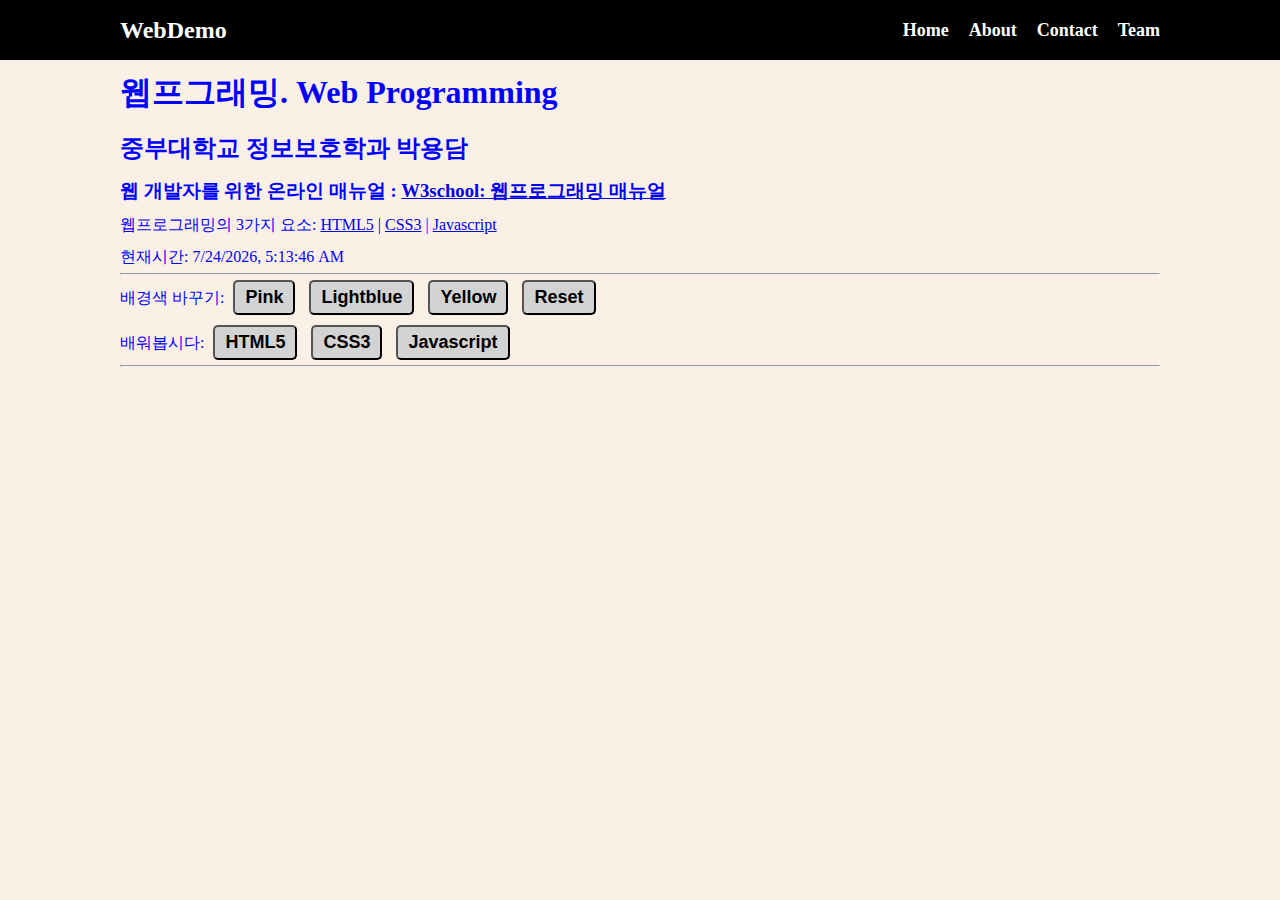
<file: index.html>
<!DOCTYPE html>
<html lang="en">
  <head>
    <meta charset="UTF-8" />
    <meta name="viewport" content="width=device-width, initial-scale=1.0" />
    <title>웹프로그래밍</title>
    <link rel="stylesheet" href="style.css" />
  </head>
  <body>
    <nav class="navbar">
      <div class="container">
        <div class="logo">WebDemo</div>
        <ul class="nav">
          <li><a href="index.html">Home</a></li>
          <li><a href="about.html">About</a></li>
          <li><a href="contact.html">Contact</a></li>
          <li><a href="team.html">Team</a></li>
        </ul>
      </div>
    </nav>

    <section class="main">
      <div class="container">
        <h1>웹프그래밍. Web Programming</h1>

        <h2>중부대학교 정보보호학과 박용담</h2>

        <h3>
          웹 개발자를 위한 온라인 매뉴얼 :
          <a href="https://w3school.com">W3school: 웹프로그래밍 매뉴얼</a>
        </h3>
        <p>
          웹프로그래밍의 3가지 요소:
          <a href="https://w3schools.com/html/default.asp">HTML5</a> |
          <a href="https://w3schools.com/css/default.asp">CSS3</a> |
          <a href="https://w3schools.com/Javascript/default.asp">Javascript</a>
        </p>
        <p>현재시간: <span id="time"></span></p>

        <hr />

        <p>
          배경색 바꾸기: <button onclick="pink()">Pink</button>
          <button onclick="lightblue()">Lightblue</button>
          <button onclick="yellow()">Yellow</button>
          <button onclick="reset()">Reset</button>
        </p>
        <p>
          배워봅시다:
          <button onmouseover="showhtml()" onmouseout="hide()">HTML5</button>
          <button onmouseover="showcss()" onmouseout="hide()">CSS3</button>
          <button onmouseover="showjs()" onmouseout="hide()">Javascript</button>
        </p>

        <hr />

        <div>
          <img id="fig" height="200px" />
          <p id="desc"></p>
        </div>
      </div>
    </section>
    <script src="main.js"></script>
  </body>
</html>
</file>
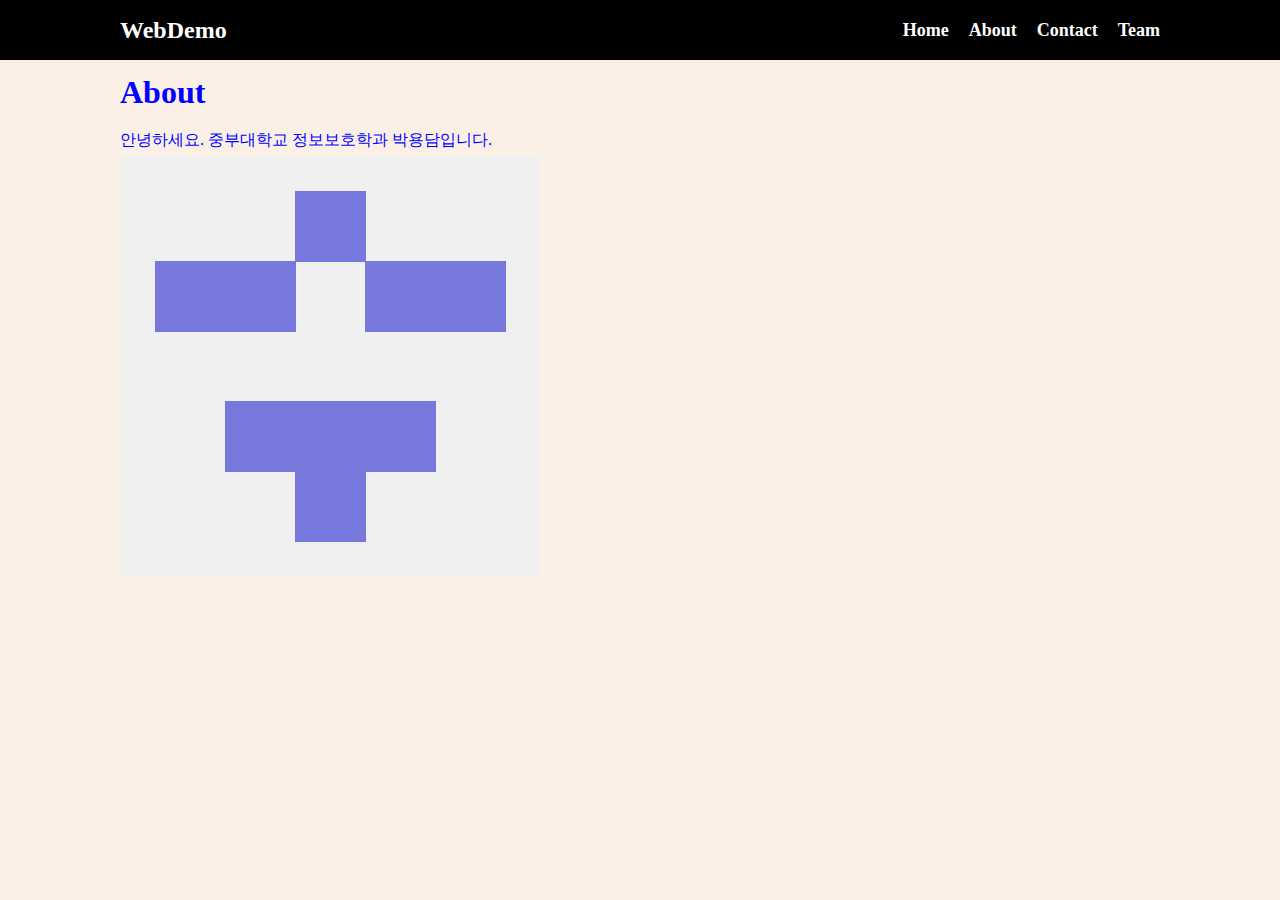
<file: about.html>
<!DOCTYPE html>
<html lang="en">
  <head>
    <meta charset="UTF-8" />
    <meta name="viewport" content="width=device-width, initial-scale=1.0" />
    <title>웹프로그래밍</title>
    <link rel="stylesheet" href="style.css" />
  </head>
  <body>
    <nav class="navbar">
      <div class="container">
        <div class="logo">WebDemo</div>
        <ul class="nav">
          <li><a href="index.html">Home</a></li>
          <li><a href="about.html">About</a></li>
          <li><a href="contact.html">Contact</a></li>
          <li><a href="team.html">Team</a></li>
        </ul>
      </div>
    </nav>

    <section class="main">
      <div class="container">
        <h1>About</h1>

        <p>안녕하세요. 중부대학교 정보보호학과 박용담입니다.</p>

        <p>
          <a href="https://github.com/ydam113"
            ><img src="image/81817139.png" id="gitimage"
          /></a>
        </p>
      </div>
    </section>
    <script src="main.js"></script>
  </body>
</html>
</file>
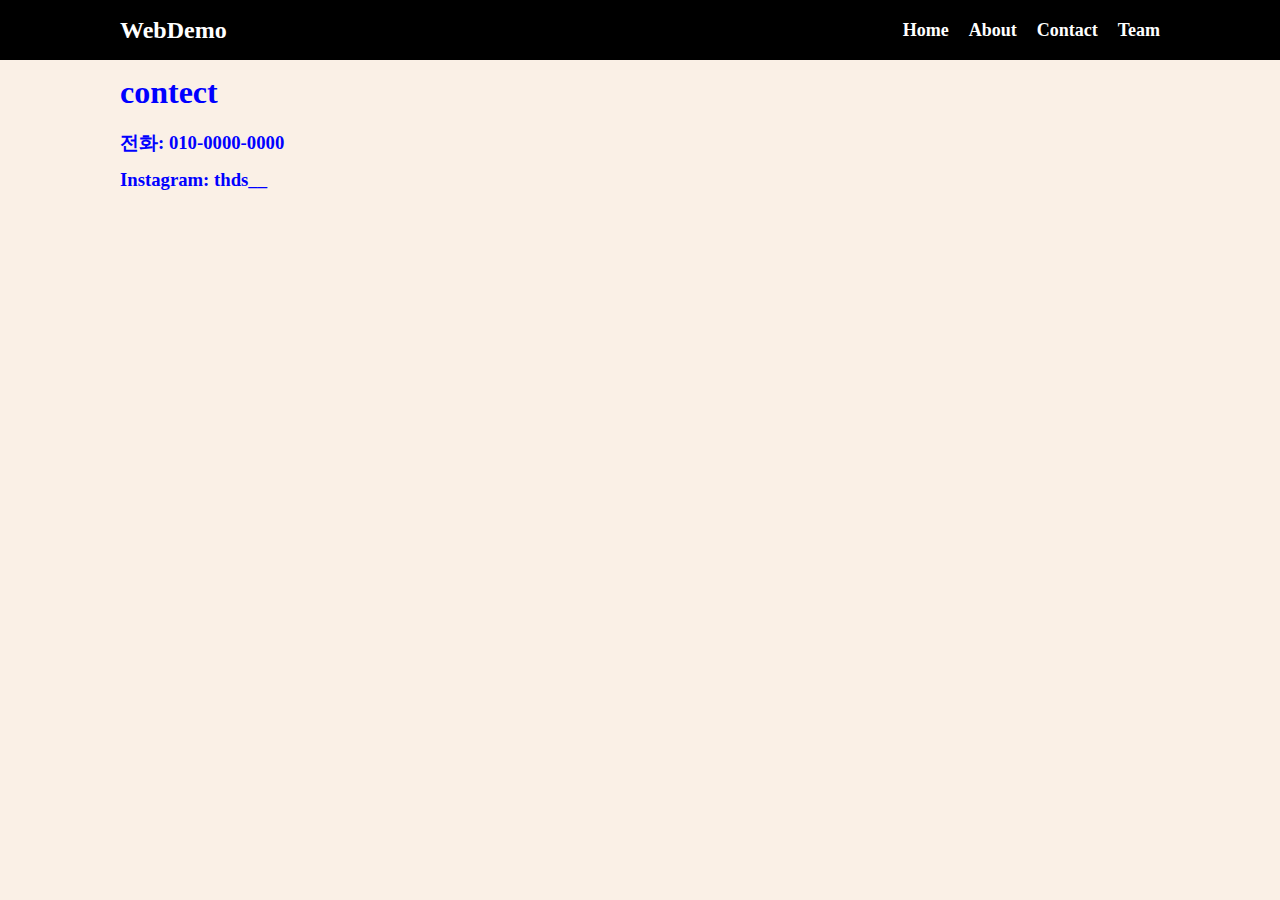
<file: contact.html>
<!DOCTYPE html>
<html lang="en">
  <head>
    <meta charset="UTF-8" />
    <meta name="viewport" content="width=device-width, initial-scale=1.0" />
    <title>웹프로그래밍</title>
    <link rel="stylesheet" href="style.css" />
  </head>
  <body>
    <nav class="navbar">
      <div class="container">
        <div class="logo">WebDemo</div>
        <ul class="nav">
          <li><a href="index.html">Home</a></li>
          <li><a href="about.html">About</a></li>
          <li><a href="contact.html">Contact</a></li>
          <li><a href="team.html">Team</a></li>
        </ul>
      </div>
    </nav>

    <section class="main">
      <div class="container">
        <h1>contect</h1>

        <h3>
          <p>전화: 010-0000-0000</p>
          <p>Instagram: thds__</p>
        </h3>
      </div>
    </section>
    <script src="main.js"></script>
  </body>
</html>
</file>
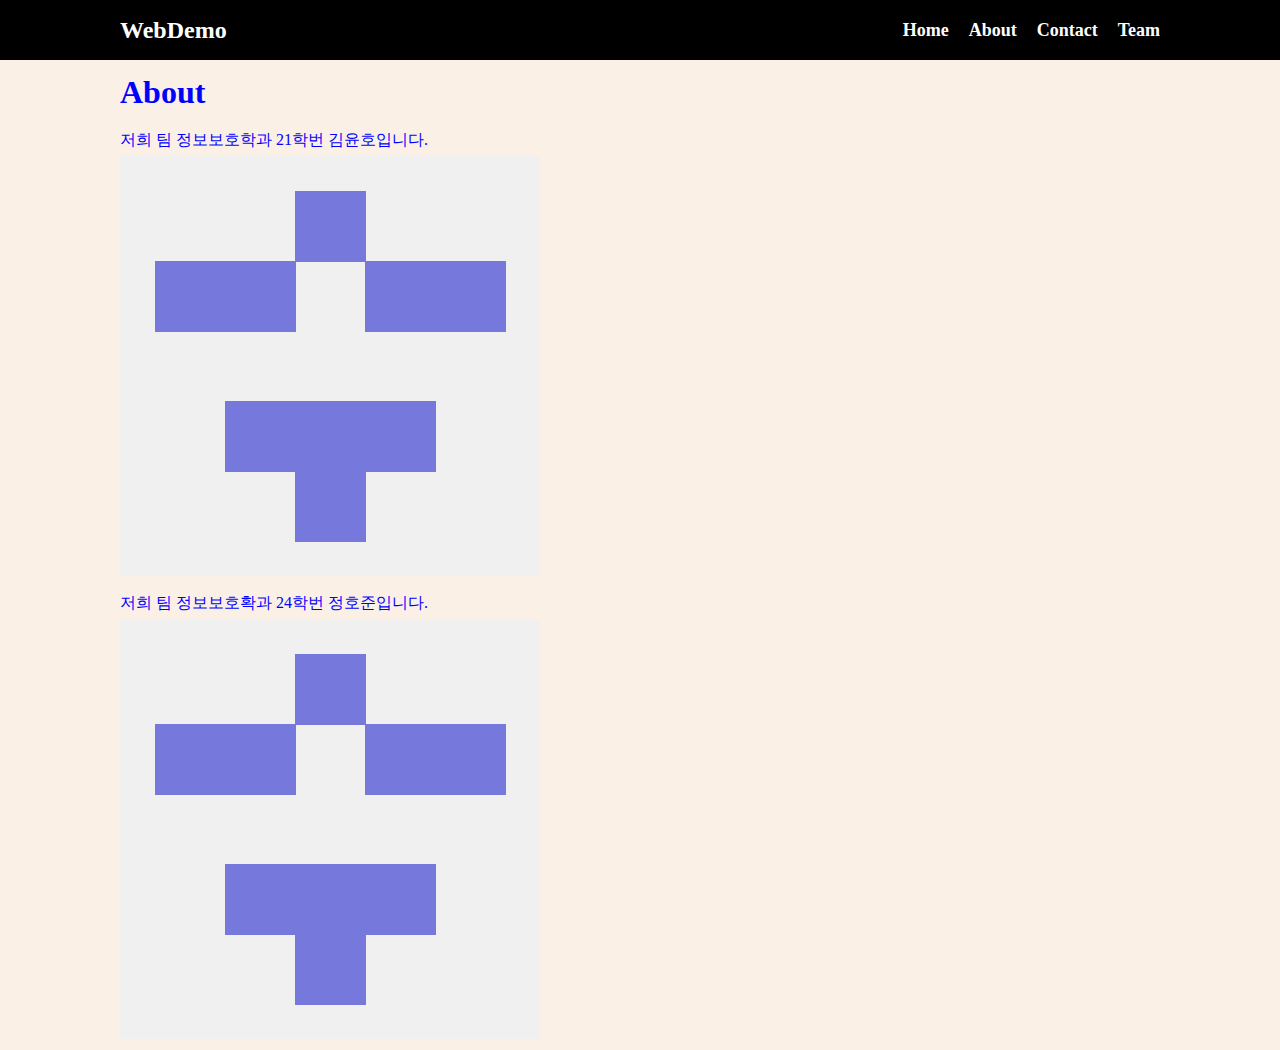
<file: team.html>
<!DOCTYPE html>
<html lang="en">
  <head>
    <meta charset="UTF-8" />
    <meta name="viewport" content="width=device-width, initial-scale=1.0" />
    <title>웹프로그래밍</title>
    <link rel="stylesheet" href="style.css" />
  </head>
  <body>
    <nav class="navbar">
      <div class="container">
        <div class="logo">WebDemo</div>
        <ul class="nav">
          <li><a href="index.html">Home</a></li>
          <li><a href="about.html">About</a></li>
          <li><a href="contact.html">Contact</a></li>
          <li><a href="team.html">Team</a></li>
        </ul>
      </div>
    </nav>

    <section class="main">
      <div class="container">
        <h1>About</h1>

        <p>저희 팀 정보보호학과 21학번 김윤호입니다.</p>

        <p>
          <a href="https://github.com/yoonho04"
            ><img src="image/81817139.png" id="gitimage"
          /></a>
        </p>

        <p>저희 팀 정보보호확과 24학번 정호준입니다.</p>
        <p>
          <a href="https://github.com/hojun-04"
            ><img src="image/81817139.png" id="gitimage"
          /></a>
        </p>
      </div>
    </section>
    <script src="main.js"></script>
  </body>
</html>
</file>
<file: style.css>
* {
  box-sizing: border-box;
  padding: 0;
  margin: 0;
}

body {
  background-color: linen;
  color: #333;
  font-size: 16px;
  line-height: 1.5;
}

.container {
  max-width: 1100px;
  margin: 0 auto;
  padding: 0 30px;
}

.main {
  color: blue;
  line-height: 2;
}

.navbar {
  background-color: black;
  color: white;
  height: 60px;
}

.navbar .container {
  display: flex;
  flex-direction: row;
  justify-content: space-between;
  align-items: center;
  height: 100%;
}

.navbar ul {
  display: flex;
  flex-direction: row;
  list-style-type: none;
}

.navbar ul li {
  margin-left: 20px;
}

.navbar .logo {
  font-size: x-large;
  font-weight: bold;
}

.navbar a {
  color: white;
  text-decoration: none;
  font-size: 18px;
  font-weight: bold;
}

.navbar a:hover {
  border-bottom: 2px #fff solid;
  color: #ddd;
}

button {
  padding: 5px 10px;
  margin: 5px;
  font-size: large;
  font-weight: bold;
  background-color: lightgray;
  border-radius: 5px;
}

button:hover {
  background-color: yellow;
  color: red;
}

.main .container .gitimage {
  width: 10px;
}
</file>
